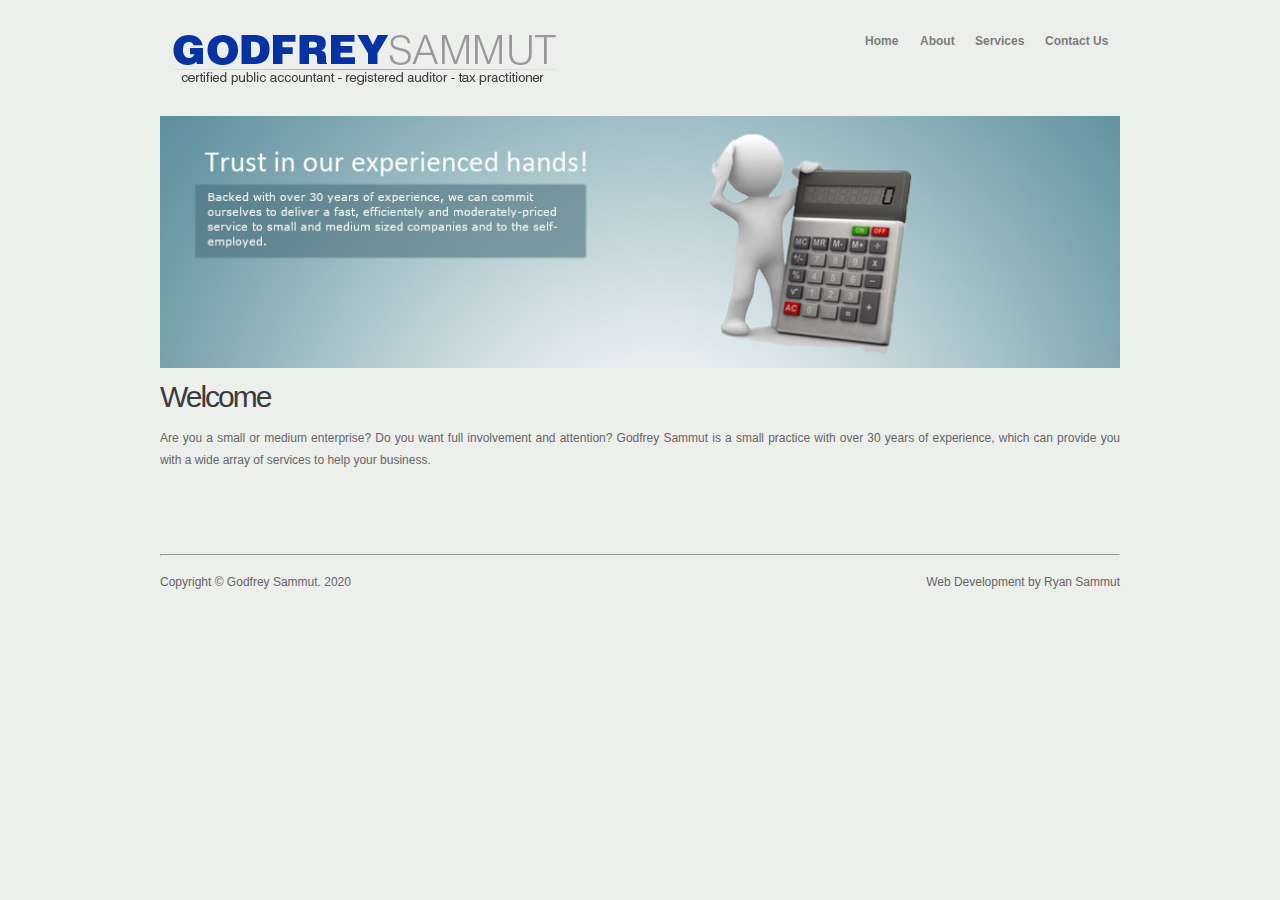
<file: index.html>
<!DOCTYPE html PUBLIC "-//W3C//DTD XHTML 1.0 Transitional//EN" "http://www.w3.org/TR/xhtml1/DTD/xhtml1-transitional.dtd">
<html xmlns="http://www.w3.org/1999/xhtml">
<head>

<link href="css/mainLayout.css" rel="stylesheet" type="text/css" />
<link href="css/topLayout.css" rel="stylesheet" type="text/css" />  
<meta http-equiv="Content-Type" content="text/html; charset=utf-8" />

<meta name="Author" content="Ryan Sammut, info@ryansammut.com" /> 
<meta name="google-site-verification" content="6LiIBdlNbscXKqwOiMzLCViXbJSIfVVSOyZcPvkvVhs" />
<meta name="Description" content="Godfrey Sammut is a Certified Public Accountant, Registered Auditor, and Tax Practitioner offering accountancy, audit, and consultancy services." /> 
<meta name="Keywords" content="godfrey sammut, accounting malta, accounting services, auditing services, tax practitioner" /> 

<title>Godfrey Sammut - Accountancy Services, Audit, Management Consultancy, VAT &amp; TAX Consultancy</title>

<script type="text/javascript">

  var _gaq = _gaq || [];
  _gaq.push(['_setAccount', 'UA-20777387-1']);
  _gaq.push(['_trackPageview']);

</script>
</head>

<body>
	
<div id = "wrapper">
    
<div id = "top">
    	<ul id = "topItems">
        	<li class = "topItem" id = "logo"> <a href="index.html"> <img src = "images/logo.png" alt = "logo" style = "border-style: none;" /> </a></li>
    		<li class = "topItem" id = "home"> <a href="index.html">Home</a></li>
            <li class = "topItem" id = "about"> <a href="about.html"> About </a></li>
            <li class = "topItem" id = "services"> <a href="services.html">Services</a></li>
            <li class = "topItem" id = "contact"> <a href="contact.html">Contact Us</a></li>       
        </ul>
    </div>
    
    <div id = "banner">
    	<img src="images/main-banner.jpg" width="960" alt="banner" style = "border-style: none;"/>
  </div>
    
    <div id = "main">
    	<h1>Welcome</h1>
        <p> Are you a small or medium enterprise? Do you want full involvement and attention? Godfrey Sammut is a small practice with over 30 years of experience, which can provide you with a wide array of services to help your business.</p>
	</div>
        
	<div id = "footerHome">
    <hr/>
    	<p class="alignleft">Copyright © Godfrey Sammut. 2020</p> 
		<p class="alignright">
        	<a href="http://www.ryansammut.com" title="Ryan Sammut" target="_new">Web Development by Ryan Sammut</a>			  					 		
		</p>
	</div>
    
</div>
    
</body>

</html>
</file>
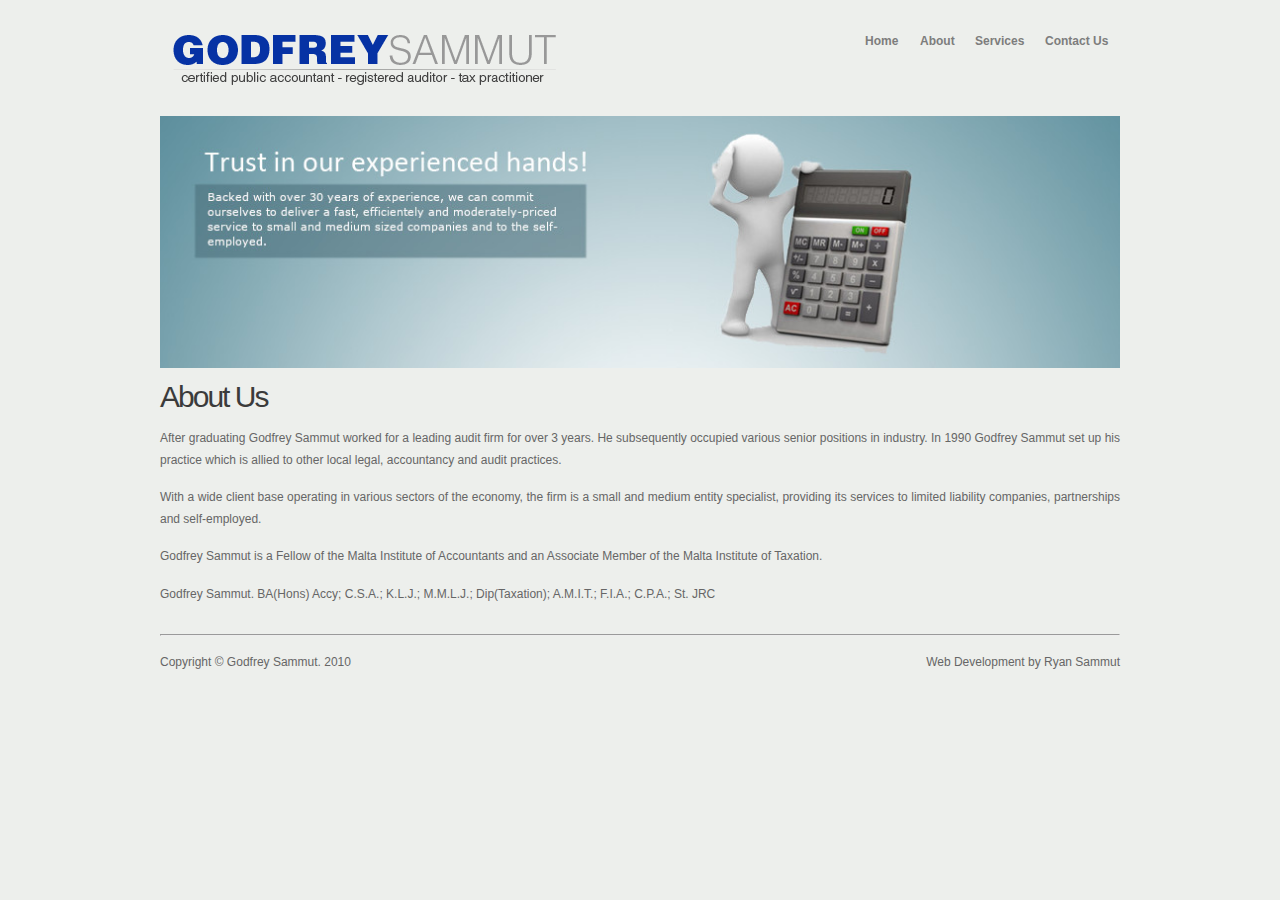
<file: about.html>
<!DOCTYPE html PUBLIC "-//W3C//DTD XHTML 1.0 Transitional//EN" "http://www.w3.org/TR/xhtml1/DTD/xhtml1-transitional.dtd">

<html xmlns="http://www.w3.org/1999/xhtml">

<head>



<link href="css/mainLayout.css" rel="stylesheet" type="text/css" />

<link href="css/topLayout.css" rel="stylesheet" type="text/css" />  



<meta http-equiv="Content-Type" content="text/html; charset=utf-8" />



<meta name="Author" content="Ryan Sammut, info@ryansammut.com" /> 

<meta name="Description" content="Godfrey Sammut's practice was established in the 1990's, and now has a wide array of clients in various sectors of the economy." /> 

<meta name="Keywords" content="godfrey sammut, accounting malta, accounting services, auditing services, tax practitioner" /> 



<title>Godfrey Sammut - About</title>



<script type="text/javascript">



  var _gaq = _gaq || [];

  _gaq.push(['_setAccount', 'UA-20777387-1']);

  _gaq.push(['_trackPageview']);



  (function() {

    var ga = document.createElement('script'); ga.type = 'text/javascript'; ga.async = true;

    ga.src = ('https:' == document.location.protocol ? 'https://ssl' : 'http://www') + '.google-analytics.com/ga.js';

    var s = document.getElementsByTagName('script')[0]; s.parentNode.insertBefore(ga, s);

  })();



</script>

</head>



<body>

	

<div id = "wrapper">

    

<div id = "top">

    	<ul id = "topItems">

            

        	<li class = "topItem" id = "logo"> <a href="index.html"> <img src = "images/logo.png" alt = "logo" style = "border-style: none;" /> </a></li>

    		<li class = "topItem" id = "home"> <a href="index.html">Home</a></li>

            <li class = "topItem" id = "about"> <a href="about.html"> About </a></li>

            <li class = "topItem" id = "services"> <a href="services.html">Services</a></li>

            <li class = "topItem" id = "contact"> <a href="contact.html">Contact Us</a></li>

            

        </ul>

    </div>

    

    <div id = "banner">

    	<img src="images/main-banner.jpg" width="960" alt="banner" style = "border-style: none;"/>

  </div>

    

    <div id = "main">

    	<h1>About Us</h1>

        

        <p>After graduating Godfrey Sammut worked for a leading audit firm for over 3 years. He subsequently   occupied various senior positions in industry. In 1990 Godfrey Sammut set up his practice which is allied to other local legal, accountancy and audit practices.</p>

      <p>With a wide client base operating in various sectors of the economy, the firm is a small and medium entity specialist, providing its services to limited liability companies, partnerships and self-employed.</p>

      <p>Godfrey Sammut is a Fellow of the Malta Institute of Accountants and an   Associate Member of the Malta Institute of Taxation.</p>

        <p>Godfrey Sammut. BA(Hons) Accy; C.S.A.; K.L.J.; M.M.L.J.; Dip(Taxation); A.M.I.T.; F.I.A.; C.P.A.; St. JRC</p>

    </div>

        

	<div id = "footerAbout">

    <hr/>

    	<p class="alignleft">Copyright © Godfrey Sammut. 2010</p> 

		<p class="alignright"><a href="http://www.ryansammut.com" title="Ryan Sammut" target="_new">Web Development by Ryan Sammut</a></p>

	</div>

    

</div>





    

</body>



</html>
</file>
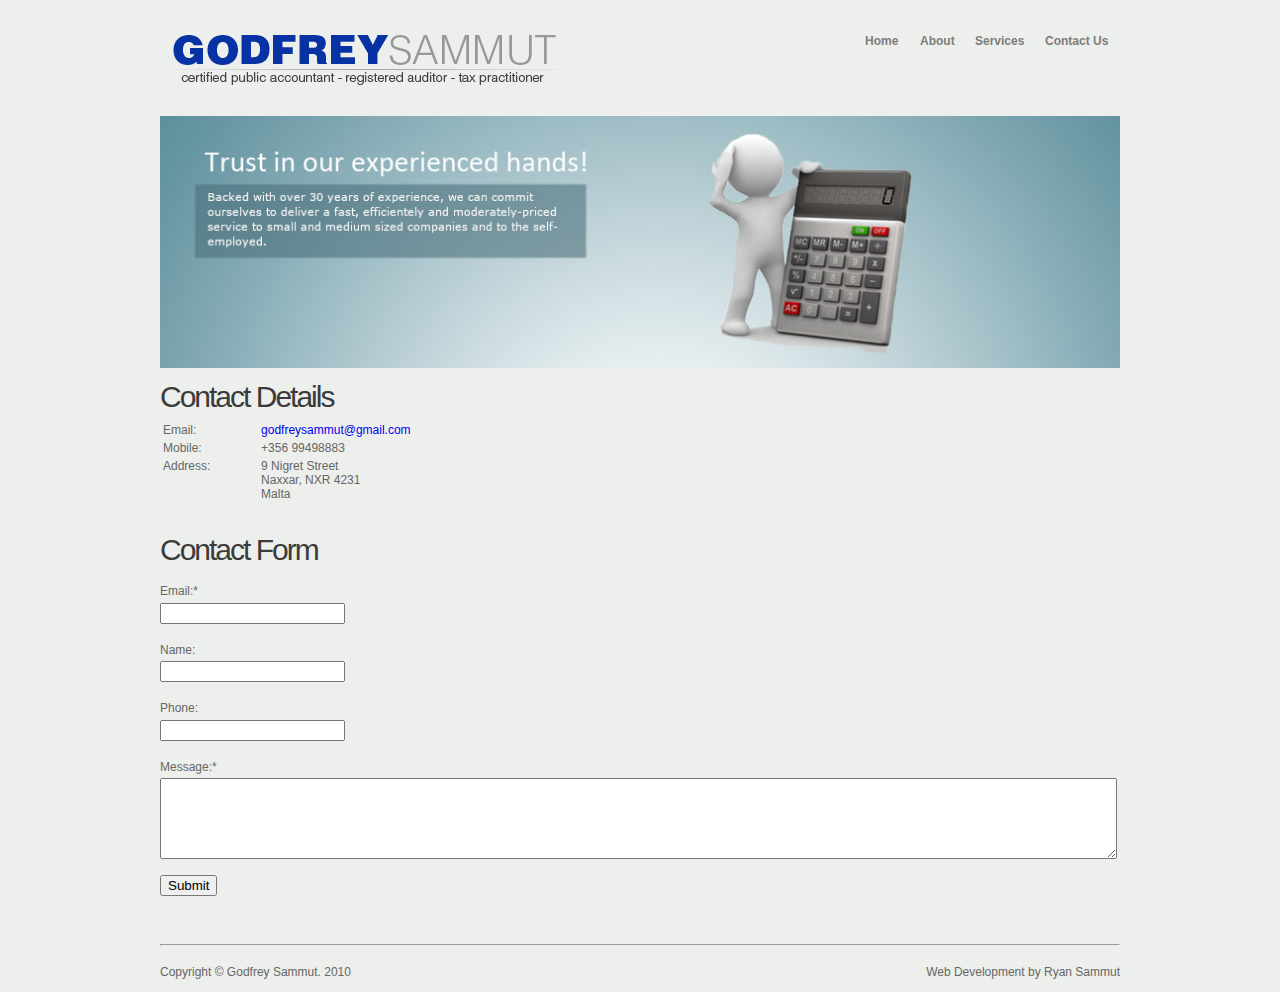
<file: contact.html>
<!DOCTYPE html PUBLIC "-//W3C//DTD XHTML 1.0 Transitional//EN" "http://www.w3.org/TR/xhtml1/DTD/xhtml1-transitional.dtd">

<html xmlns="http://www.w3.org/1999/xhtml">

<head>



<link href="css/mainLayout.css" rel="stylesheet" type="text/css" />

<link href="css/topLayout.css" rel="stylesheet" type="text/css" />  



<meta http-equiv="Content-Type" content="text/html; charset=utf-8" />



<meta name="Author" content="Ryan Sammut, info@ryansammut.com" /> 

<meta name="Description" content="Contact Details - Godfrey Sammut" /> 

<meta name="Keywords" content="godfrey sammut telephone, contact godfrey sammut, godfrey sammut email" /> 



<title>Godfrey Sammut - Contact</title>



<script type="text/javascript">



  var _gaq = _gaq || [];

  _gaq.push(['_setAccount', 'UA-20777387-1']);

  _gaq.push(['_trackPageview']);



  (function() {

    var ga = document.createElement('script'); ga.type = 'text/javascript'; ga.async = true;

    ga.src = ('https:' == document.location.protocol ? 'https://ssl' : 'http://www') + '.google-analytics.com/ga.js';

    var s = document.getElementsByTagName('script')[0]; s.parentNode.insertBefore(ga, s);

  })();



</script>

</head>



<body>

	

<div id = "wrapper">

    

<div id = "top">

    	<ul id = "topItems">

            

        	<li class = "topItem" id = "logo"> <a href="index.html"> <img src = "images/logo.png" alt = "logo" style = "border-style: none;" /> </a></li>

    		<li class = "topItem" id = "home"> <a href="index.html">Home</a></li>

            <li class = "topItem" id = "about"> <a href="about.html"> About </a></li>

            <li class = "topItem" id = "services"> <a href="services.html">Services</a></li>

            <li class = "topItem" id = "contact"> <a href="contact.html">Contact Us</a></li>

            

        </ul>

    </div>

    

    <div id = "banner">

    	<img src="images/main-banner.jpg" width="960" alt="banner" style = "border-style: none;"/>

  </div>

    

    <div id = "main">

    	<h1>Contact Details</h1>  

        <table width="397" border="0">

          <tr>

            <td>Email:</td>

            <td><a href="mailto:godfreysammut@gmail.com">godfreysammut@gmail.com</a></td>

          </tr>

          <tr>

            <td>Mobile:</td>

            <td>+356 99498883</td>

          </tr>

           <tr>

            <td valign="top">Address:</td>

            <td>9 Nigret Street </br> Naxxar, NXR 4231 </br> Malta</td>

          </tr>

        </table>

        <h1>Contact Form</h1>

      <form method="post" action="contact.php">        

        <p>Email:* <br/> 

        	<input type="text" name="EmailFrom"/> 

        </p>

        

        <p>Name: <br/> 

        	<input type="text" name="Name"/>

        </p>

        

        <p>Phone:<br/>

        	<input type="text" name="Phone"/>

        </p>

        

        <p>Message:*<br/>

          <textarea name="Message" rows="5" cols="117"></textarea>

        </p>

        <p> 

        	<input type="submit" name="submit" value="Submit"/>

        </p>

        </form>	 	

	</div>

        

	<div id = "footerContact">

    <hr/>

    	<p class="alignleft">Copyright © Godfrey Sammut. 2010</p> 

		<p class="alignright"><a href="http://www.ryansammut.com" title="Ryan Sammut" target="_new">Web Development by Ryan Sammut</a></p>

	</div>

    

</div>

    

</body>



</html>
</file>
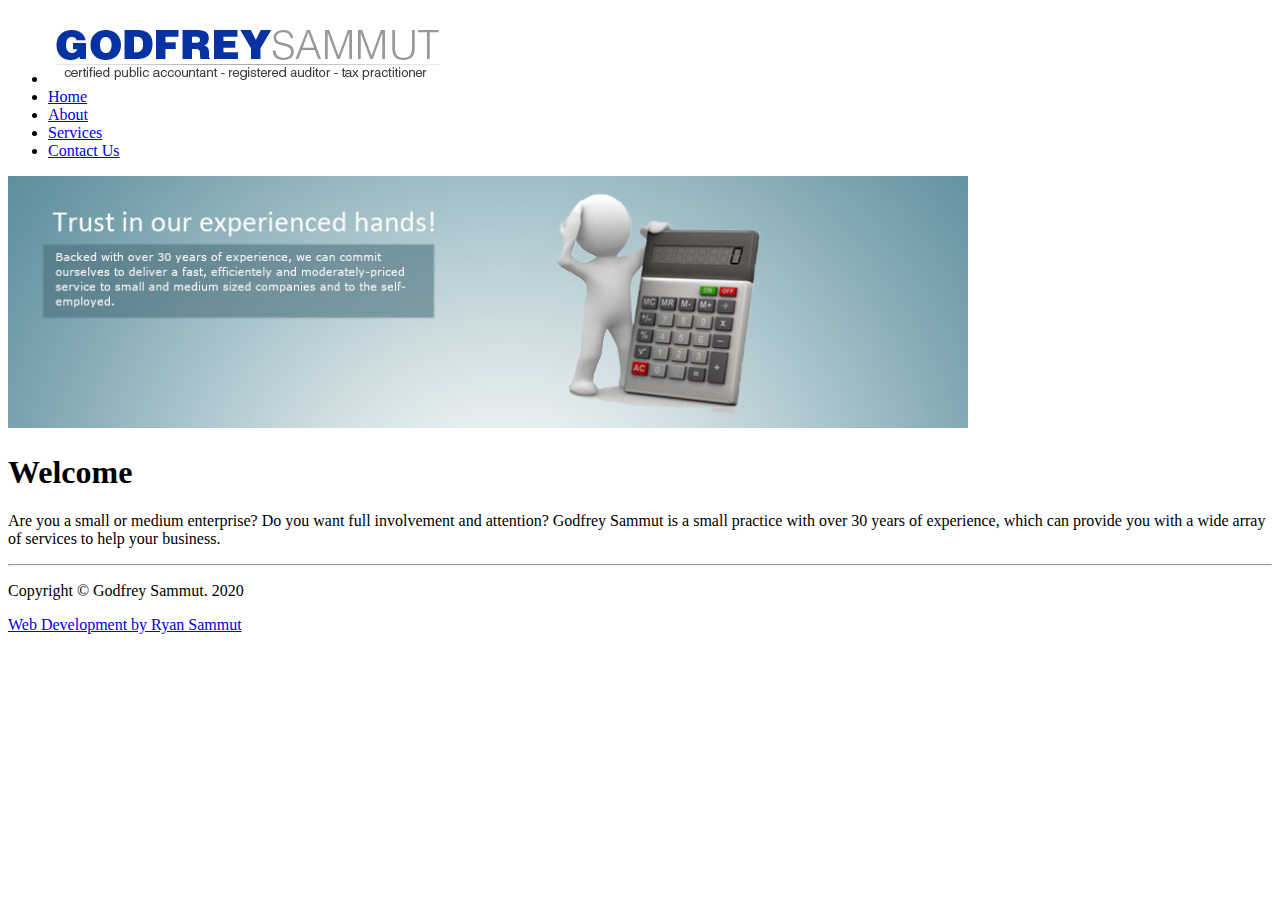
<file: index-2.html>
<!DOCTYPE html>
<html lang="en">

<head>
    <meta charset="UTF-8">
    <meta http-equiv="X-UA-Compatible" content="IE=edge">
    <meta name="viewport" content="width=device-width, initial-scale=1.0">
    <title>Godfrey Sammut - Accountancy Services, Audit, Management Consultancy, VAT &amp; TAX Consultancy</title>
</head>

<body>
    <div id="wrapper">

        <div id="top">
            <ul id="topItems">
                <li class="topItem" id="logo"> <a href="index.html"><img src="images/logo.png" alt="logo" /></a></li>
                <li class="topItem" id="home"> <a href="index.html">Home</a></li>
                <li class="topItem" id="about"> <a href="about.html"> About </a></li>
                <li class="topItem" id="services"> <a href="services.html">Services</a></li>
                <li class="topItem" id="contact"> <a href="contact.html">Contact Us</a></li>
            </ul>
        </div>

        <div id="banner">
            <img src="images/main-banner.jpg" width="960" alt="banner" style="border-style: none;" />
        </div>

        <div id="main">
            <h1>Welcome</h1>
            <p> Are you a small or medium enterprise? Do you want full involvement and attention? Godfrey Sammut is a
                small practice with over 30 years of experience, which can provide you with a wide array of services to
                help your business.</p>
        </div>

        <div id="footerHome">
            <hr />
            <p class="alignleft">Copyright © Godfrey Sammut. 2020</p>
            <p class="alignright">
                <a href="http://www.ryansammut.com" title="Ryan Sammut" target="_new">Web Development by Ryan Sammut</a>
            </p>
        </div>

    </div>
</body>

</html>
</file>
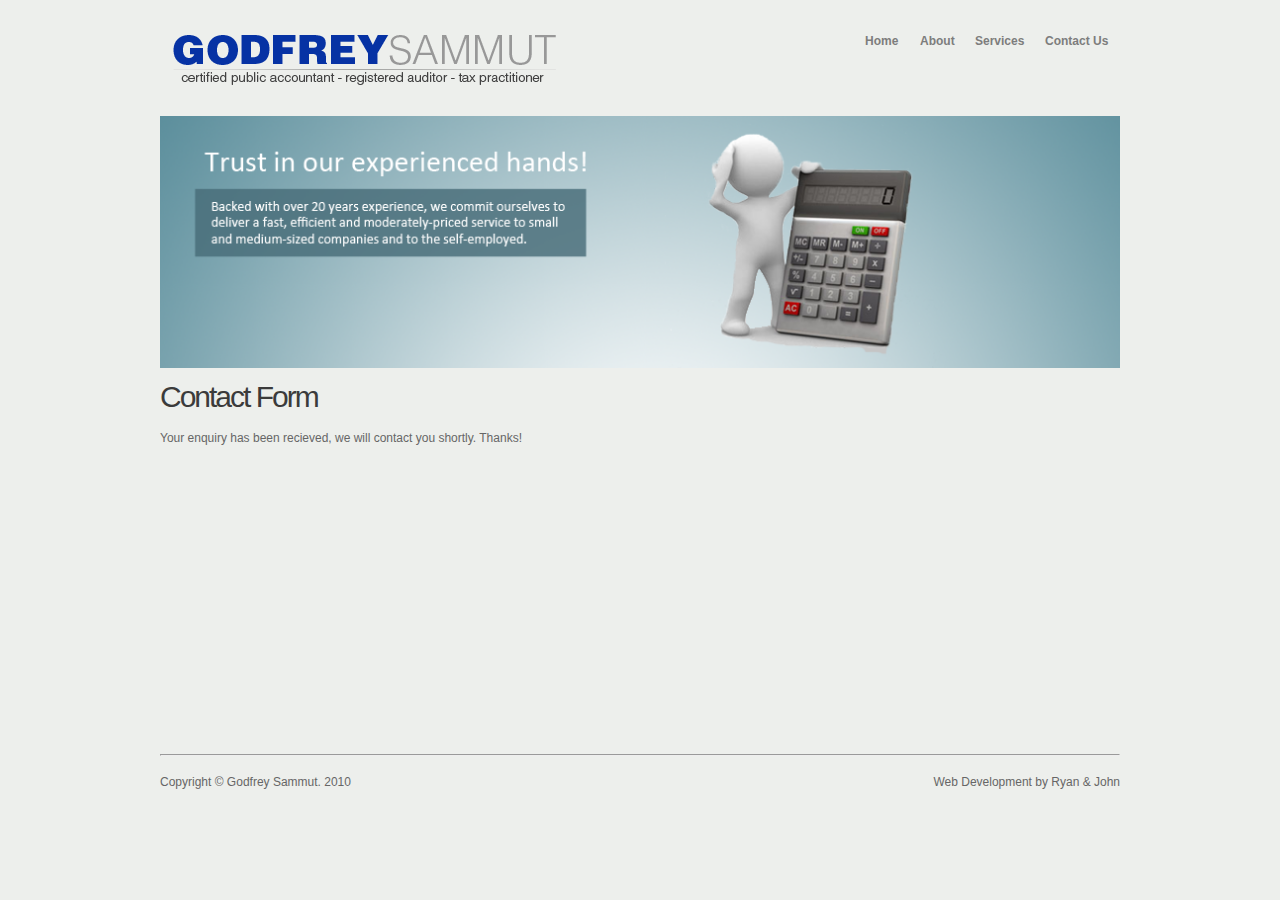
<file: ok.htm>
<!DOCTYPE html PUBLIC "-//W3C//DTD XHTML 1.0 Transitional//EN" "http://www.w3.org/TR/xhtml1/DTD/xhtml1-transitional.dtd">
<html xmlns="http://www.w3.org/1999/xhtml">
<head>

<link href="css/mainLayout.css" rel="stylesheet" type="text/css" />
<link href="css/topLayout.css" rel="stylesheet" type="text/css" />  

<meta http-equiv="Content-Type" content="text/html; charset=utf-8" />

<meta name="Author" content="Ryan Sammut, info@ryansammut.com"/> 

<title>Godfrey Sammut</title>
</head>

<body>
	
<div id = "wrapper">
    
<div id = "top">
    	<ul id = "topItems">
            
        	<li class = "topItem" id = "logo"> <a href="index.html"> <img src = "images/logo.png" alt = "logo" style = "border-style: none;" /> </a></li>
    		<li class = "topItem" id = "home"> <a href="index.html">Home</a></li>
            <li class = "topItem" id = "about"> <a href="about.html"> About </a></li>
            <li class = "topItem" id = "services"> <a href="services.html">Services</a></li>
            <li class = "topItem" id = "contact"> <a href="contact.html">Contact Us</a></li>
            
        </ul>
    </div>
    
    <div id = "banner">
    	<img src="images/banner.png" width="960" alt="banner" style = "border-style: none;"/>
  </div>
    
    <div id = "main">
    	<h1>Contact Form</h1>  
        <p> Your enquiry has been recieved, we will contact you shortly. Thanks! </p>
	</div>
        
	<div id = "footer">
    <hr/>
    	<p class="alignleft">Copyright © Godfrey Sammut. 2010</p> 
		<p class="alignright"><a href="http://www.ryansammut.com" title="Ryan Sammut" target="_new">Web Development by Ryan &amp; John</a></p>
	</div>
    
</div>
    
</body>

</html>
</file>
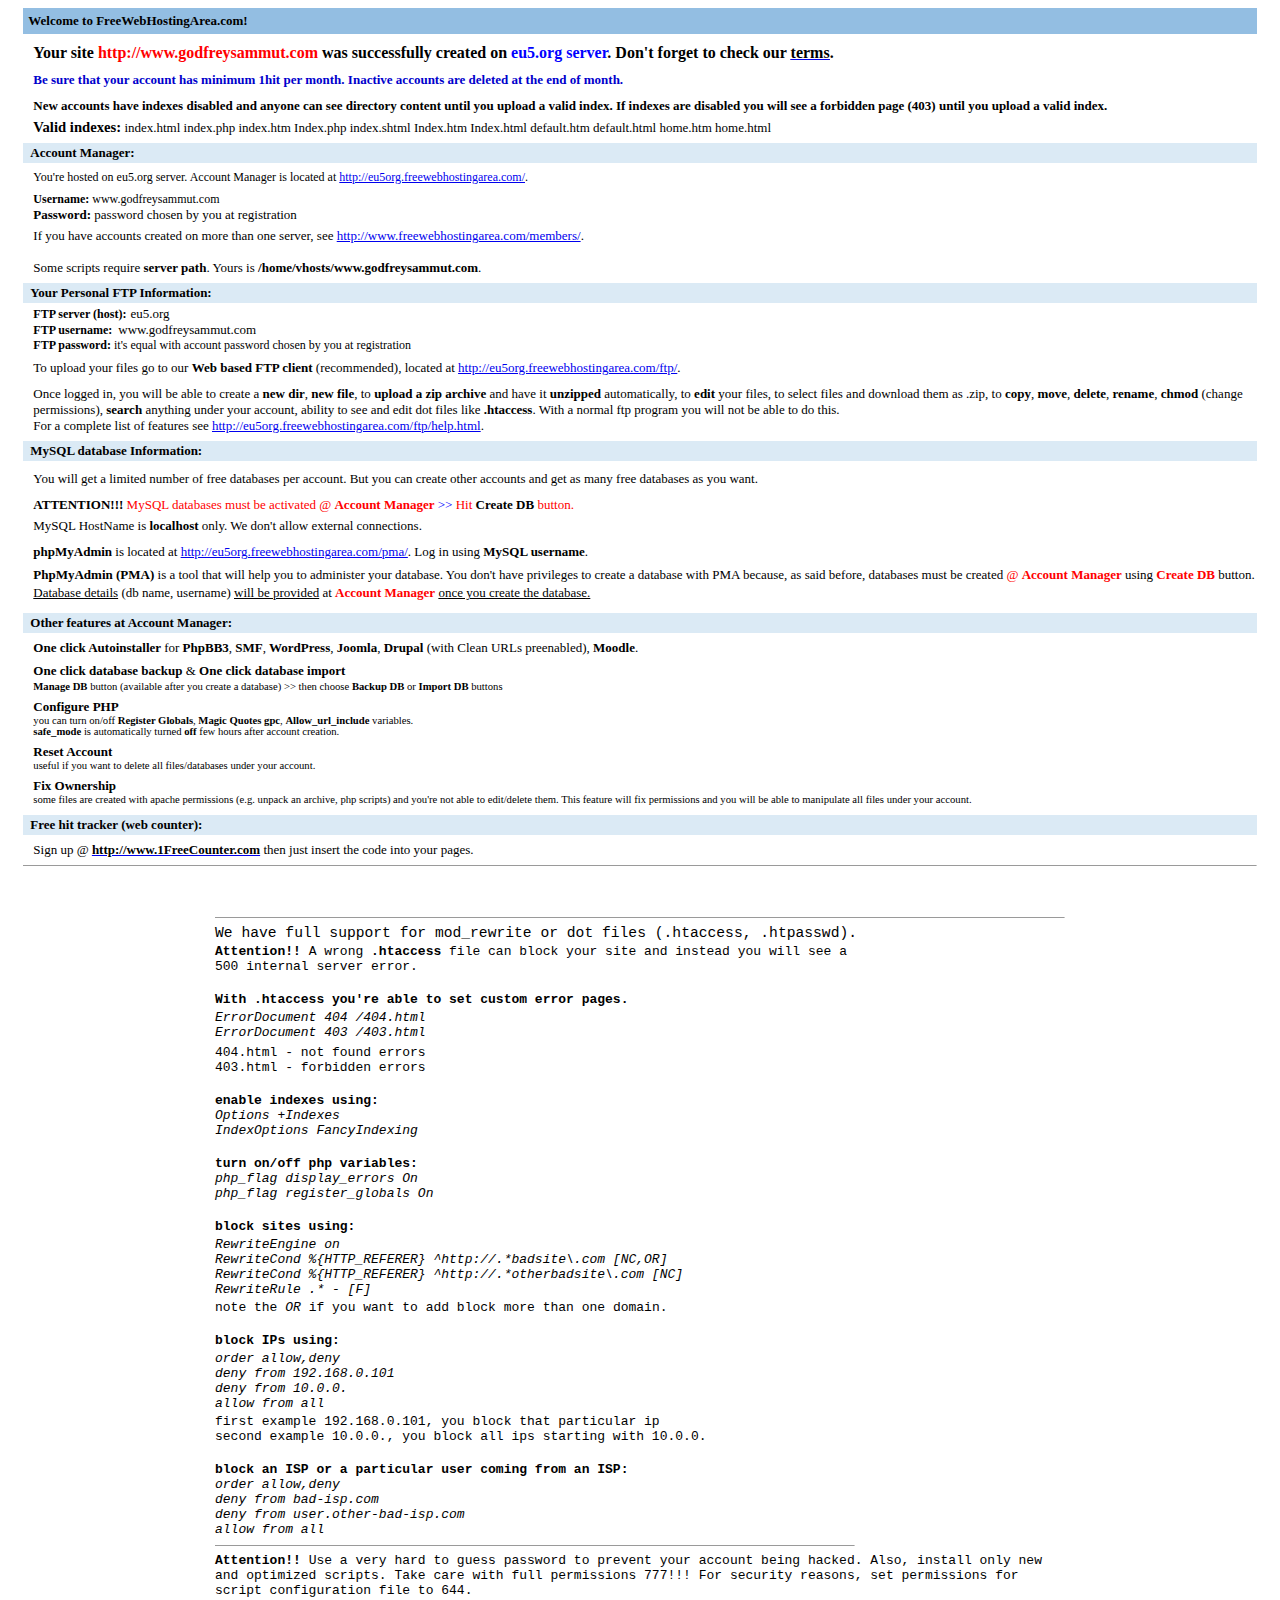
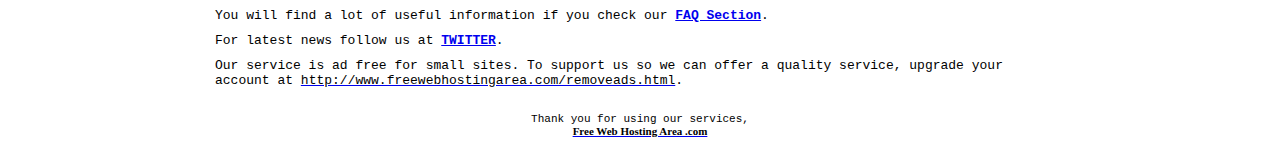
<file: README.html>
<html>
<head>
<meta http-equiv="Content-Type" content="text/html; charset=iso-8859-1">
<meta http-equiv="Content-Language" content="en">
<title>www.godfreysammut.com</title>
<style>
<!--
body { font-size: 11px; font-family: tahoma,sans-serif }
-->
</style>
<base target="_blank">
</head>
<body>
<center>
<table border="0" cellpadding="0" style="border-collapse: collapse" bordercolor="#111111" width="850" id="AutoNumber7">
              <tr>
      <td bgColor="#93BEE2" width="850">
		<p style="margin-left: 5px; margin-top: 5px; margin-bottom: 5px"><font face="Verdana" size="2"><b>Welcome to FreeWebHostingArea.com!</b></font></td>
    			</tr>
              <tr>
                <td width="850">
<p style="margin-top: 10; margin-bottom: 0; margin-left:10px; margin-right:2px">
<b><font face="Tahoma">Your site </font> <font color="#FF0000" face="Tahoma">http://www.godfreysammut.com</font><font face="Tahoma"> 
was successfully created on  <font color="#0000FF">eu5.org server</font>. Don't forget to check our <u><a href="http://www.freewebhostingarea.com/agreement.html">
<font color="#000000">terms</font></a></u>.</font></b></p>
<p style="margin-top: 10; margin-bottom: 0; margin-left:10px; margin-right:2px">
<b><font face="Verdana" color="#0000CC" size="2">Be sure that your 
account has minimum 1hit per month. Inactive accounts are deleted at the end of 
month.</font></p>
<font style="font-size: 11pt">
<font size="2" face="Tahoma">
<p style="margin-top: 10px; margin-bottom: 0; margin-left:10px; margin-right:2px">
New accounts have indexes disabled and anyone can see directory content until 
you upload a valid index. 
If indexes are disabled you will see a forbidden page (403) until you upload a 
valid index.</font></p>
</font>
<p style="margin-top: 5px; margin-bottom: 7px; margin-left:10px; margin-right:2px">
<font face="Tahoma" style="font-size: 11pt; ">Valid indexes:</font><font face="Tahoma" size="2"> </font>
</b>
<font size="2" face="Tahoma">
index.html 
index.php index.htm Index.php index.shtml 
Index.htm Index.html default.htm default.html home.htm home.html</font></p>

				</td>
              </tr>
            	<tr>
      <td bgColor="#DBEAF5" width="850">
		<p style="margin-left: 7px; margin-top: 2px; margin-bottom: 2px"><b>
		<font size="2" face="Verdana">Account Manager:</font></b></td>
    			</tr>
              <tr>
                <td width="850">
<p style="margin-top: 7px; margin-bottom: 0; margin-left:10px; margin-right:2px">
<font face="Tahoma" style="font-size: 12px; ">You're hosted on eu5.org 
server. Account Manager </font><font face="Tahoma" style="font-size: 12px">is 
located at <a target="_blank" href="http://eu5org.freewebhostingarea.com/">http://eu5org.freewebhostingarea.com/</a>.</font></p>
<font style="font-size: 11pt">
<b>
		<p style="margin-top: 7px; margin-bottom: 0; margin-left:10px; margin-right:2px">
<font face="Tahoma" style="font-size: 12px">Username: </font>
</b>
<font face="Tahoma" style="font-size: 12px">www.godfreysammut.com</font></p>
<b>
<p style="margin-top: 0; margin-bottom: 0; margin-left:10px; margin-right:2px">
<font size="2" face="Tahoma">Password: </font></b>
<font size="2" face="Tahoma">password chosen by you at 
registration</font></font><font size="2"><p style="margin-top: 5px; margin-bottom: 0; margin-left:10px; margin-right:2px">
<font face="Tahoma">If you have accounts created on more than one server, see
<a href="http://www.freewebhostingarea.com/members/">
http://www.freewebhostingarea.com/members/</a>.</font></font><font style="font-size: 11pt"><p style="margin-top: 0; margin-bottom: 0; margin-left:10px; margin-right:2px">
&nbsp;</font><font size="2"><p style="margin-top: 0; margin-bottom: 7px; margin-left:10px; margin-right:2px">
<font face="Verdana">Some scripts require <b>server path</b>. Yours is </font>
<font face="Verdana" size="2">
<b>/home/vhosts/www.godfreysammut.com</b>.</font></font></td>
              </tr>
            	<tr>
      <td bgColor="#DBEAF5" width="850">
		<p style="margin-left: 7px; margin-top: 2px; margin-bottom: 2px"><b><font size="2" face="Verdana">Your Personal FTP Information:</font></b></td>
    			</tr>
              <tr>
                <td width="850">
<b>
<p style="margin-top: 2px; margin-bottom: 0; margin-left:10px; margin-right:2px">
<font face="Tahoma" style="font-size: 9pt">FTP server (host):</font></b><font style="font-size: 11pt">
</font><font face="Verdana" size="2">eu5.org</font><font style="font-size: 11pt"></p>
				<b>
				<p style="margin-top: 0; margin-bottom: 0; margin-left:10px; margin-right:2px">
<font face="Tahoma" style="font-size: 9pt">FTP username:&nbsp; </font></b>
<font face="Verdana" size="2">www.godfreysammut.com</font></p>
				<b>
				<p style="margin-top: 0; margin-bottom: 0; margin-left:10px; margin-right:2px">
<font face="Tahoma" style="font-size: 9pt">FTP password: </font></b>
<font face="Tahoma" style="font-size: 9pt">it's equal with account password 
chosen by you at registration</font></p>
      <p style="margin-top: 7px; margin-bottom: 10px; margin-left:10px; margin-right:2px">
<font face="Verdana" size="2">To upload your files go to our <b>Web based FTP client</b> (recommended), 
located at <a href="http://eu5org.freewebhostingarea.com/ftp/" target="_blank">http://eu5org.freewebhostingarea.com/ftp/</a>.</font><p style="margin-top: 3px; margin-bottom: 0; margin-left:10px; margin-right:2px">
<font face="Verdana" size="2">Once logged in, you will be able to create a <b>new 
dir</b>, <b>new file</b>, to <b>upload a zip archive</b> and have it <b>unzipped</b> 
automatically, to <b>edit</b> your files, to select files and download them as 
.zip, to <b>copy</b>, <b>move</b>, <b>delete</b>, <b>rename</b>, <b>chmod</b> 
(change permissions), <b>search</b> anything under your account, ability to see 
and edit dot files like <b>.htaccess</b>. With a normal ftp program you will not 
be able to do this. </font></p>
<p style="margin-top: 0; margin-bottom: 7px; margin-left:10px; margin-right:2px">
<font face="Verdana" size="2">For a complete list of features see <a target="_blank" href="http://eu5org.freewebhostingarea.com/ftp/help.html">http://eu5org.freewebhostingarea.com/ftp/help.html</a>.</font></p>
</font>

				</td>
              </tr>
            	<tr>
      <td bgColor="#DBEAF5" width="850">
		<p style="margin-left: 7px; margin-top: 2px; margin-bottom: 2px"><b>
		<font size="2" face="Verdana">MySQL database Information:</font></b></td>
    			</tr>
				<tr>
      <td nowrap width="850">
		<p style="margin-left: 10px; margin-right: 2px; margin-top: 10px; margin-bottom: 0">
		<font face="Verdana" size="2">You will get a limited number of free 
		databases per account. But you can create other accounts and get as many 
		free databases as you want.</font></p>
		<p style="margin-left: 10px; margin-right: 2px; margin-top: 10px; margin-bottom: 0">
		<font style="font-size: 11pt" face="Verdana">
		<b><font size="2">ATTENTION!!! </font>
</b>
<font size="2" color="#FF0000">MySQL databases must be activated @ <b>Account 
Manager</b> </font>
<font size="2" color="#0000FF">&gt;&gt;</font><font size="2" color="#FF0000"> Hit </font>
		<b>
<font size="2">Create DB</font><font size="2" color="#FF0000"> </font>
</b><font size="2" color="#FF0000"> button.</font></font></p>
		<p style="margin-left: 10px; margin-right: 2px; margin-top: 5px; margin-bottom: 0">
		<font size="2" face="Verdana">MySQL HostName is <b>localhost</b> only. 
		We don't allow external connections.</font></p>
		<p style="margin-left: 10px; margin-right: 2px; margin-top: 10px; margin-bottom: 0">
		<font size="2" face="Verdana"><b>phpMyAdmin</b> is located at <a href="http://eu5org.freewebhostingarea.com/pma/">http://eu5org.freewebhostingarea.com/pma/</a>. Log in using 
<b>MySQL username</b>.</font></p>
		<p style="margin-left: 10px; margin-right: 2px; margin-top: 7px; margin-bottom: 0">
		<font face="Verdana" size="2"><b>PhpMyAdmin (PMA)</b> is a tool that will help you to administer your database. You 
don't have privileges to create a database with PMA because, as said before, 
databases must be created </font>
<font style="font-size: 11pt" face="Verdana">
<font size="2" color="#FF0000">@ <b>Account Manager</b></font><font size="2"> using
		<b>
<font color="#FF0000">Create DB</font></b></font><font size="2" color="#FF0000"> </font>
<font size="2"> button.</font></font></p><font size="2" face="Verdana">
<p style="margin-top: 2px; margin-bottom: 12px; margin-left:10px; margin-right:2px">
<u>Database details</u> (db name, username) <u>will be provided</u>
at
<font size="2" color="#FF0000"><b>Account Manager</b></font> <u>once you create 
the database.</u></p>
</font></td>
    			</tr>
				<tr>
      <td bgColor="#DBEAF5" width="850">
		<p style="margin-left: 7px; margin-top: 2px; margin-bottom: 2px"><b>
		<font size="2" face="Verdana">Other features at Account Manager:</font></b></td>
    			</tr>
				<tr>
      <td width="850">
<font style="font-size: 15px">
				<p style="margin-top: 7px; margin-bottom: 0; margin-left:10px; margin-right:2px">
</font><font face="Verdana" size="2"><b>One click Autoinstaller 
</b>
for <b>PhpBB3</b>,<b> SMF</b>,<b> WordPress</b>,<b> Joomla</b>,<b> Drupal </b>
(with Clean URLs preenabled), <b>Moodle</b>.</font><font style="font-weight:700" face="Verdana" size="2"><p style="margin-top: 7px; margin-bottom: 0; margin-left:10px; margin-right:2px">
One click database backup </font>
<font face="Verdana" size="2">
&amp;</font><font style="font-weight:700" face="Verdana" size="2">
One click database import</p></font>
				<font style="font-size: 8pt; font-weight:700" face="Verdana">
<p style="margin-top: 2px; margin-bottom: 0; margin-left:10px; margin-right:2px">
Manage DB </font>
<font face="Verdana" style="font-size: 8pt">
button (available after you create a database) &gt;&gt; then choose <b>Backup DB</b> 
or<b> Import DB</b> buttons</font></p>
<p style="margin-top: 7px; margin-bottom: 0; margin-left:10px; margin-right:2px">
<b><font face="Verdana" size="2">Configure PHP</font></b></p>
<p style="margin-top: 0; margin-bottom: 0; margin-left:10px; margin-right:2px">
<font face="Verdana" style="font-size: 8pt">you can turn on/off <b>Register Globals</b>, <b>Magic 
Quotes gpc</b>, <b>Allow_url_include</b> variables.</font></p>
<p style="margin-top: 0; margin-bottom: 0; margin-left:10px; margin-right:2px">
<font face="Verdana" style="font-size: 8pt"><b>safe_mode</b> is automatically 
turned <b>off </b>few hours after account creation.</font></p>
<p style="margin-top: 7px; margin-bottom: 0; margin-left:10px; margin-right:2px">
<font face="Verdana" style="font-weight: 700" size="2">Reset Account</font></p>
<p style="margin-top: 0; margin-bottom: 0; margin-left:10px; margin-right:2px">
<font face="Verdana" style="font-size: 8pt">useful if you want to delete all 
files/databases under your account.</font></p>
<p style="margin-top: 7px; margin-bottom: 0; margin-left:10px; margin-right:2px">
<font face="Verdana" style="font-weight: 700" size="2">Fix Ownership</font></p>
<p style="margin-top: 0; margin-bottom: 10px; margin-left:10px; margin-right:2px">
<font face="Verdana" style="font-size: 8pt">some files are created with apache 
permissions (e.g. unpack an archive, php scripts) and you're not able to 
edit/delete them. This feature will fix permissions and you will be able to 
manipulate all files under your account.</font></p>

</td>
    			</tr>
				<tr>
      <td bgColor="#DBEAF5" width="850">
		<p style="margin-left: 7px; margin-top: 2px; margin-bottom: 2px"><b>
		<font size="2" face="Verdana">Free hit tracker (web counter):</font></b></td>
    			</tr>
				<tr>
      <td width="850">
<font style="font-size: 11pt" face="Tahoma" size="2">
				<p style="margin-left: 10px; margin-right: 2px; margin-top: 7px; margin-bottom: 7px">
				<font face="Verdana" size="2"> 
				Sign up @ <b> 
<a target="_blank" href="http://www.1freecounter.com/">
<font color="#000000">http://www.1FreeCounter.com</font></a></b> then just 
insert the code into 
your pages.</font></p>
<b>
				<hr size="1">

				</td>
    			</tr>
            </table>

<font face="Courier New">

<!-- index -->
<br></font><table border="0" width="710" id="table1" cellspacing="0" cellpadding="0"><tr>
<script type='text/javascript' src='http://a.freewebhostingarea.com/global/hostpage.js'></script>
</tr></table><br>
<!-- index -->
            
</font>
<p style="MARGIN-TOP: 0px; MARGIN-BOTTOM: 0px">
<font face="Courier New">&nbsp; </font> </p>
<table border="0" cellpadding="0" style="border-collapse: collapse" bordercolor="#111111" width="850" id="AutoNumber8" height="80">
<tr><td width="100%">
<font style="font-size: 11pt" face="Tahoma" size="2">
<b>
				<hr size="1">

				</b></font>
<p style="margin-top: 0; margin-bottom: 0">
<font face="Courier New" style="font-size: 11pt">We have full support for 
mod_rewrite or dot files (.htaccess, .htpasswd).</font></p>
<p style="margin-top: 3px; margin-bottom: 0">
<font face="Courier New" size="2"><b>Attention!! </b>A wrong <b>.htaccess</b> 
file can block your site and instead you will see a</font></p>
<p style="margin-top: 0; margin-bottom: 0">
<font face="Courier New" size="2">500 internal server error.</font></p>
<p style="margin-top: 0; margin-bottom: 0">
&nbsp;</p>
<p style="margin-top: 0; margin-bottom: 0">
<b><font face="Courier New" size="2">With .htaccess you're able to set custom 
error pages.</font></b></p>
<p style="margin-top: 3px; margin-bottom: 0">
<i><font face="Courier New" size="2">ErrorDocument 404 /404.html<br>
ErrorDocument 403 /403.html</font></i></p>
<p style="margin-top: 5px; margin-bottom: 0">
<font size="2" face="Courier New">404.html - not found errors</font></p>
				<p style="margin-top: 0; margin-bottom: 0">
<font size="2" face="Courier New">403.html - forbidden errors</font></p>
<p style="margin-top: 0; margin-bottom: 0">
&nbsp;</p>
<p style="margin-top: 0; margin-bottom: 0">
<b><font face="Courier New" size="2">enable indexes using:</font></b></p>
<p style="margin-top: 0; margin-bottom: 0">
<i><font face="Courier New" size="2">Options +Indexes<br>
IndexOptions FancyIndexing</font></i></p>
<p style="margin-top: 0; margin-bottom: 0">
&nbsp;</p>
<p style="margin-top: 0; margin-bottom: 0">
<b><font face="Courier New" size="2">turn on/off php variables:</font></b></p>
<p style="margin-top: 0; margin-bottom: 0">
<i><font face="Courier New" size="2">php_flag display_errors On</font></i></p>
<p style="margin-top: 0; margin-bottom: 0">
<i><font face="Courier New" size="2">php_flag register_globals On
</font></i></p>
<p style="margin-top: 0; margin-bottom: 0">
&nbsp;</p>
<p style="margin-top: 0; margin-bottom: 0">
<b><font face="Courier New" size="2">block sites using:</font></b></p>
<p style="margin-top: 3px; margin-bottom: 0">
<i><font face="Courier New" size="2">RewriteEngine on<br>
RewriteCond %{HTTP_REFERER} ^http://.*badsite\.com [NC,OR]<br>
RewriteCond %{HTTP_REFERER} ^http://.*otherbadsite\.com [NC]<br>
RewriteRule .* - [F]</font></i></p>
<p style="margin-top: 3px; margin-bottom: 0">
<font face="Courier New" size="2">note the <i>OR</i> if you want to add block 
more than one domain.</font></p>
<p style="margin-top: 0; margin-bottom: 0">
&nbsp;</p>
<p style="margin-top: 0; margin-bottom: 0">
<b><font face="Courier New" size="2">block IPs using:</font></b></p>
<p style="margin-top: 3px; margin-bottom: 0">
<i><font face="Courier New" size="2">order allow,deny<br>
deny from 192.168.0.101<br>
deny from 10.0.0.<br>
allow from all</font></i></p>
<p style="margin-top: 3px; margin-bottom: 0">
<font face="Courier New" size="2">first example 192.168.0.101, you block that 
particular ip</font></p>
<p style="margin-top: 0; margin-bottom: 0">
<font face="Courier New" size="2">second example 10.0.0., you block all ips 
starting with 10.0.0.</font></p>
<p style="margin-top: 0; margin-bottom: 0">
&nbsp;</p>
<p style="margin-top: 0; margin-bottom: 0">
<b><font face="Courier New" size="2">block an ISP or a particular user coming 
from an ISP:</font></b></p>
<p style="margin-top: 0; margin-bottom: 0">
<i><font face="Courier New" size="2">order allow,deny<br>
deny from bad-isp.com<br>
deny from user.other-bad-isp.com<br>
allow from all</font></i></p>
<font style="font-size: 11pt" face="Tahoma" size="2">
<b>
				<hr size="1" width="75%" align="left">

				</b></font>
				<p align="left" style="margin-top: 5; margin-bottom: 10; ">
<font face="Courier New" size="2"><b>Attention!! </b>Use a very hard to guess 
password to prevent your account being hacked. Also, install only new and 
optimized scripts. Take care with full permissions 777!!! For security reasons, 
set permissions for script configuration file to 644.</font><p align="left" style="margin-top: 5; margin-bottom: 10; ">
<font face="Courier New" size="2">You will find a lot of useful information if 
you check our <b><a href="http://www.freewebhostingarea.com/faq.html">FAQ 
Section</a></b>.</font><p align="left" style="margin-top: 5; margin-bottom: 10; ">
<font face="Courier New" size="2">For latest news follow us at <b>
<a href="http://twitter.com/freewha">TWITTER</a></b>.</font><p align="left" style="margin-top: 5; margin-bottom: 0; ">
<font face="Courier New" size="2">Our service is ad free for small sites. To 
support us so we can offer a quality service, upgrade your account at
<a target="_blank" href="http://www.freewebhostingarea.com/removeads.html">
<font color="#000000">http://www.freewebhostingarea.com/removeads.html</font></a>.</font></td>
              </tr>
            </table>
                        
                     <font face="Courier New">
                        
                     <br></font></center>

<p align="right" style="margin-left: 5; margin-right: 15; margin-top: 0; margin-bottom: 1">
&nbsp;<p style="margin-top: 0; margin-bottom: 0" align="center">
<font face="Courier New">Thank you for using our services,</font><p style="margin-top: 0; margin-bottom: 0" align="center">
<b><a href="http://www.freewebhostingarea.com/">
<span style="text-decoration: none"><font color="#000000" face="Tahoma">Free Web Hosting Area .com</font></span></a></b><p style="margin-left: 6; margin-right: 15; margin-top: 0; margin-bottom: 5">
</body></html>
</file>
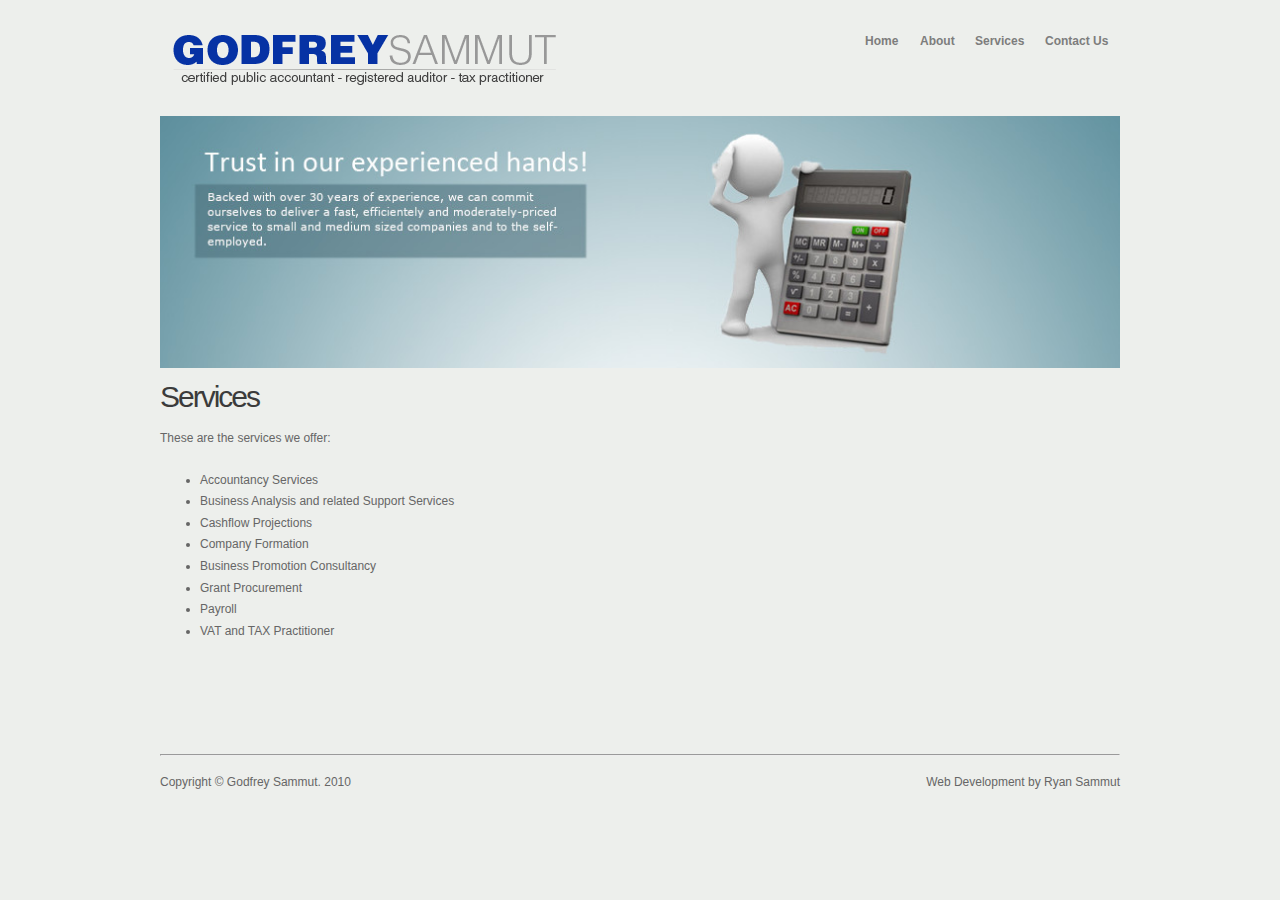
<file: services.html>
<!DOCTYPE html PUBLIC "-//W3C//DTD XHTML 1.0 Transitional//EN" "http://www.w3.org/TR/xhtml1/DTD/xhtml1-transitional.dtd">
<html xmlns="http://www.w3.org/1999/xhtml">
<head>

<link href="css/mainLayout.css" rel="stylesheet" type="text/css" />
<link href="css/topLayout.css" rel="stylesheet" type="text/css" />  

<meta http-equiv="Content-Type" content="text/html; charset=utf-8" />

<meta name="Author" content="Ryan Sammut, info@ryansammut.com"/> 
<meta name="Description" content="At Godfrey Sammut, we offer Accountacy Services, Audit, Management Consultany, Vat and Tax Consultancy and much more. is a Certified Public Accountant, Registered Auditor, and Tax Practitioner." /> 
<meta name="Keywords" content="godfrey sammut, accounting malta, accounting services, auditing services, tax practitioner" /> 

<title>Godfrey Sammut - Services</title>

<script type="text/javascript">

  var _gaq = _gaq || [];
  _gaq.push(['_setAccount', 'UA-20777387-1']);
  _gaq.push(['_trackPageview']);

  (function() {
    var ga = document.createElement('script'); ga.type = 'text/javascript'; ga.async = true;
    ga.src = ('https:' == document.location.protocol ? 'https://ssl' : 'http://www') + '.google-analytics.com/ga.js';
    var s = document.getElementsByTagName('script')[0]; s.parentNode.insertBefore(ga, s);
  })();

</script>

</head>

<body>
	
<div id = "wrapper">
    
<div id = "top">
    	<ul id = "topItems">
            
        	<li class = "topItem" id = "logo"> <a href="index.html"> <img src = "images/logo.png" alt = "logo" style = "border-style: none;" /> </a></li>
    		<li class = "topItem" id = "home"> <a href="index.html">Home</a></li>
            <li class = "topItem" id = "about"> <a href="about.html"> About </a></li>
            <li class = "topItem" id = "services"> <a href="services.html">Services</a></li>
            <li class = "topItem" id = "contact"> <a href="contact.html">Contact Us</a></li>
            
        </ul>
    </div>
    
    <div id = "banner">
    	<img src="images/main-banner.jpg" width="960" alt="banner" style = "border-style: none;"/>
  </div>
    
    <div id = "main" class="accordion">
    <h1>Services</h1>
    <p>These are the services we offer: </p>
	<ul> 
    	<li>Accountancy Services</li>
		<li>Business Analysis and related Support Services</li>
		<li>Cashflow Projections</li>
    	<li>Company Formation</li>
    	<li>Business Promotion Consultancy</li>
    	<li>Grant Procurement</li>
    	<li>Payroll</li>
    	<li>VAT and TAX Practitioner</li>
        
    </ul>
        
  </div>
        
	<div id = "footer">
    <hr/>
    	<p class="alignleft">Copyright © Godfrey Sammut. 2010</p> 
		<p class="alignright"><a href="http://www.ryansammut.com" title="Ryan Sammut" target="_new">Web Development by Ryan Sammut</a></p>
	</div>
    
</div>
    
</body>

</html>
</file>
<file: css/mainLayout.css>
@charset "utf-8";

body 
{
	background-color: #edefec;
	color: #666; 
	font-family: Verdana, Arial, Helvetica, sans-serif;
	text-decoration: none;
	text-align: justify;
}

div#wrapper 
{
    background-color: #edefec;
    position: relative;
    width: 960px;
    height: 800px;
    margin: auto; /* this will center the element */
}

div#banner
{
	position: absolute;
	width: 960px;
	top: 100px;
}


div#main
{
	position: absolute;
	top: 335px;
	padding: 0px;
	font-size: 12px;
}


div#footer
{
	position: absolute;
	width: 960px;
	height: 15px;
	top: 730px;
}

div#footerAbout
{
	position: absolute;
	width: 960px;
	height: 15px;
	top: 610px;
}

div#footerHome
{
	position: absolute;
	width: 960px;
	height: 15px;
	top: 530px;
}

div#footerContact
{
	position: absolute;
	width: 960px;
	height: 15px;
	top: 920px;
}


#footer a
{
	text-decoration: none;
	color: #666;
}

#footer a:hover
{
	text-decoration: none;
	color:#249cd3;
}

#footer a:visited
{
	text-decoration: none;
	color:#666;
}

#footerAbout a
{
	text-decoration: none;
	color: #666;
}

#footerAbout a:hover
{
	text-decoration: none;
	color:#249cd3;
}

#footerAbout a:visited
{
	text-decoration: none;
	color:#666;
}

#footerContact a
{
	text-decoration: none;
	color: #666;
}

#footerContact a:hover
{
	text-decoration: none;
	color:#249cd3;
}

#footerContact a:visited
{
	text-decoration: none;
	color:#666;
}

#footerHome a
{
	text-decoration: none;
	color: #666;
}

#footerHome a:hover
{
	text-decoration: none;
	color:#249cd3;
}

#footerHome a:visited
{
	text-decoration: none;
	color:#666;
}

h1 
{
	margin:0;
	padding:28px 0 5px 0px;
	color:#3b3b3b;
	font:normal 30px/1.2em "Liberation sans", Arial, Helvetica, sans-serif;
	letter-spacing:-2px;
}

h2 
{ 
	font:normal 24px/1.5em "Liberation sans", Arial, 	Helvetica, sans-serif;
	padding:0px 0;
	margin:0px 0;
	color:#3b3b3b;
}

h3
{ 
	font:normal 14px/1.5em "Liberation sans", Arial, Helvetica, sans-serif;
	padding:8px 0;
	margin:8px 0;
	color:#3b3b3b;
}

p 
{ 
	margin:8px 0; 
	text-align: justify;
	padding:0 0 8px 0; 
	font:normal 12px/1.8em "Liberation sans", Arial, Helvetica, sans-serif;
}

li
{
	text-align: justify;
	font:normal 12px/1.8em "Liberation sans", Arial, Helvetica, sans-serif;
}

a
{
	text-decoration: none;
}
	
.alignleft 
{
	float: left;
}

.alignright 
{
	float: right;
}
</file>
<file: css/topLayout.css>
@charset "utf-8";
/* CSS Document */

div#top 
{
	
}

#top a
{
	display:block;
	margin:0; 
	color:#7d7d7d; 
	text-decoration:none;
	font-weight: bold;
}

#top a:hover
{
	color:#249cd3;
}

#top ul
{
	list-style-type:none;
	
}

.topItem
{
	position:absolute;
	left: 5px;
	font-size: 12px;
}

#logo
{
	top: 5px;
	float: left;
}

#home
{
	top: 15px;
	left: 705px;
}

#about
{
	top: 15px;
	left: 760px;
}

#services
{
	top: 15px;
	left: 815px;
}

#contact
{
	top: 15px; 
	left: 885px;
}
</file>
